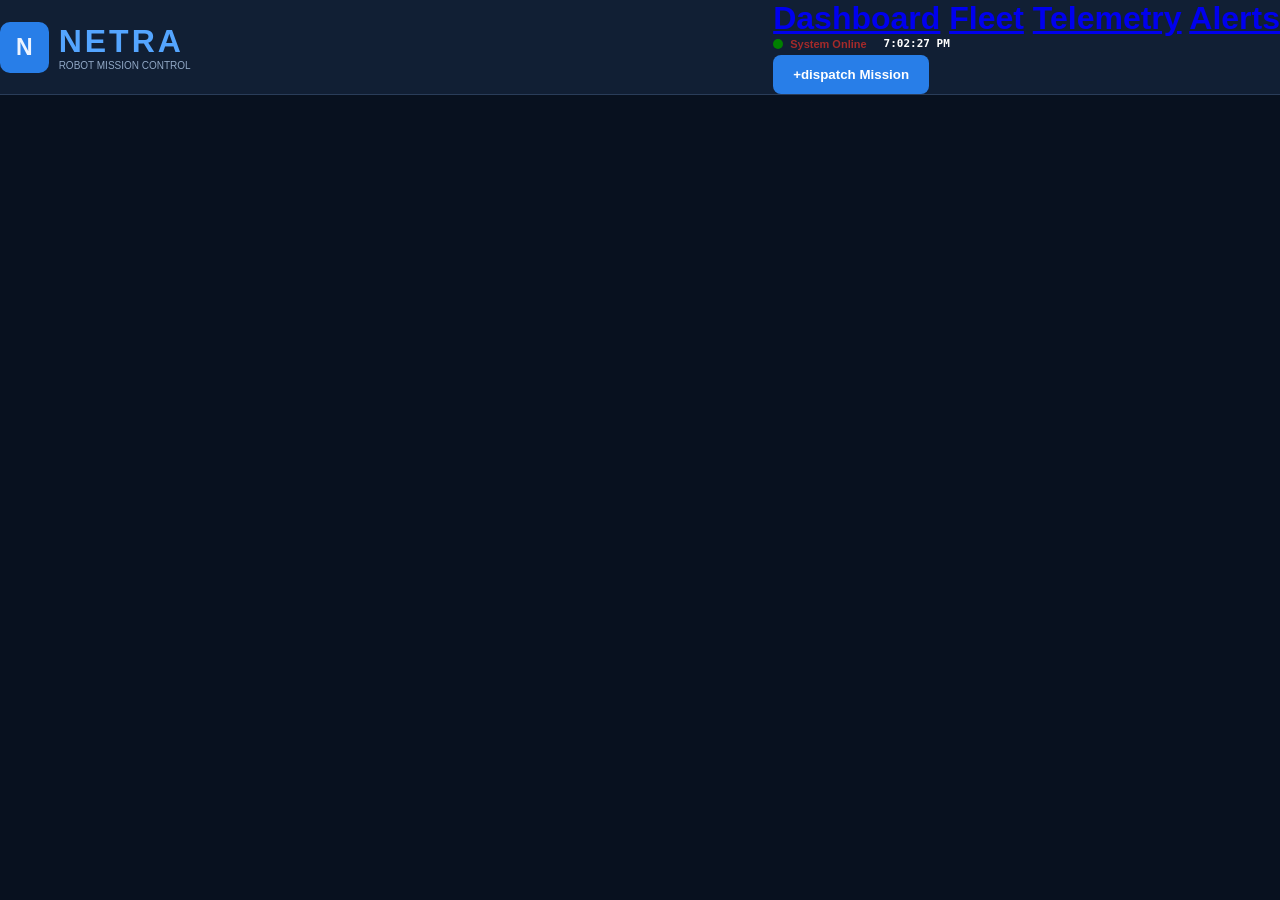
<file: index.html>
<!DOCTYPE html>
<html lang = "en">
<head>
<meta charset = "UTF-8">
<meta name ="viewport" content="width=device-width, intial-scale=1.0">
<title>NETRA-Robot Monitoring System</title>
<link rel="stylesheet" type="text/css" href="style.css">
</head>
<body>

<header class="topbar">

<div class="brand">
<div class="brand-logo">N</div>
<div>
    <h1>NETRA</h1>
    <p>ROBOT MISSION CONTROL</p>
</div>
</div>
<h1

<nav>
<a href="#dashboard">Dashboard</a>
<a href="#fleet">Fleet</a>
<a href="#telemetry">Telemetry</a>
<a href="#alerts">Alerts</a>
</nav>

<div class="header-right">
<span class="online-dot"></span>
<span>System Online</span>
<strong id="clock">--:--:--</strong>
</div>
<button id="dispatch-open" type="button">+dispatch Mission</button>

<script src="script.js"></script>
</header>

</body>

</html>
</file>
<file: style.css>
*{
    box-sizing: border-box;
margin: 0;
padding: 0;
}
html{
    scroll-behavior: smooth;
}
body{
    background: #08111f;
color: #edf4ff;
font-family: Arial, Helvetica, sans-serif;
min-height: 100vh;
}
button{
    background: #287ee8;
    border: 0;
    color: white;
    padding: 12px 20px;
    border-radius: 8px;
    cursor: pointer;
    font-weight: bold;
}
button:hover{
    background: rgb(55, 253, 55);
}
.topbar{
    min-height: 82px;
    display: flex;
    align-items: center;
    justify-content: space-between;
    gap: 20px;
    background:#111f34 ;
    border-bottom: 1px solid #2a3d59;
}
.brand{
    display: flex;
    align-items: center;
    gap: 10px;
}
.brand-logo{
    background: #287ee8;
    border-radius:10px ;
    padding: 12px 16px;
    font-size: 23px;
    font-weight: bold;
}
.brand h1{
    color: #54a5ff;
    letter-spacing: 3px;
}
.brand p{
    color: #91a8c5;
    font-size: 10px;
}
nav{
    display: flex;
    gap: 22px;
}
nav a{
    color: burlywood;
    font-size: 13px;
    text-decoration: none;
}
nav a:hover{
    color: rgb(241, 135, 5);
}
.header-right{
    display: flex;
    align-items:center ;
    gap: 7px;
    color: brown;
    font-size: 11px;
}
.online-dot{
    width: 10px;
    height: 10px;
    background: green;
    border-radius: 50%;
}
#clock{
    color:white;
    margin-left: 10px;
font-family: monospace;
}
</file>
